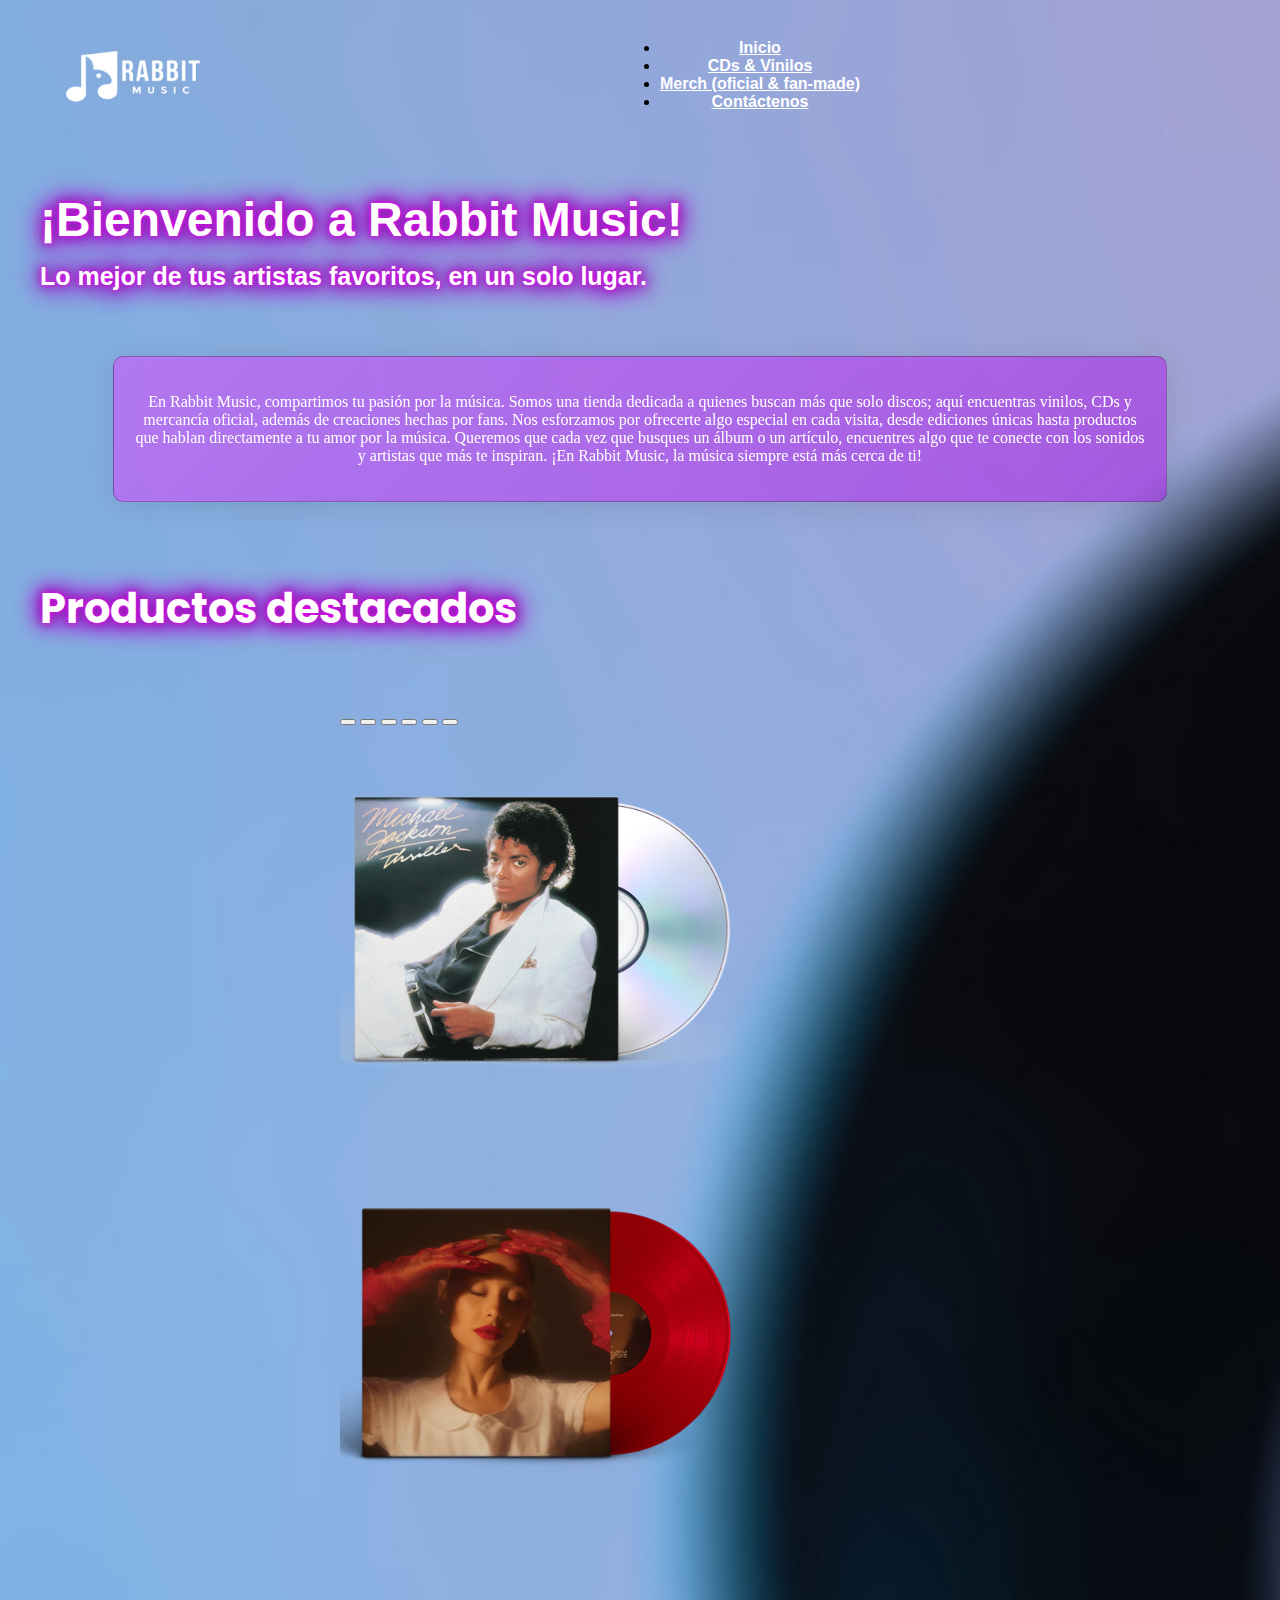
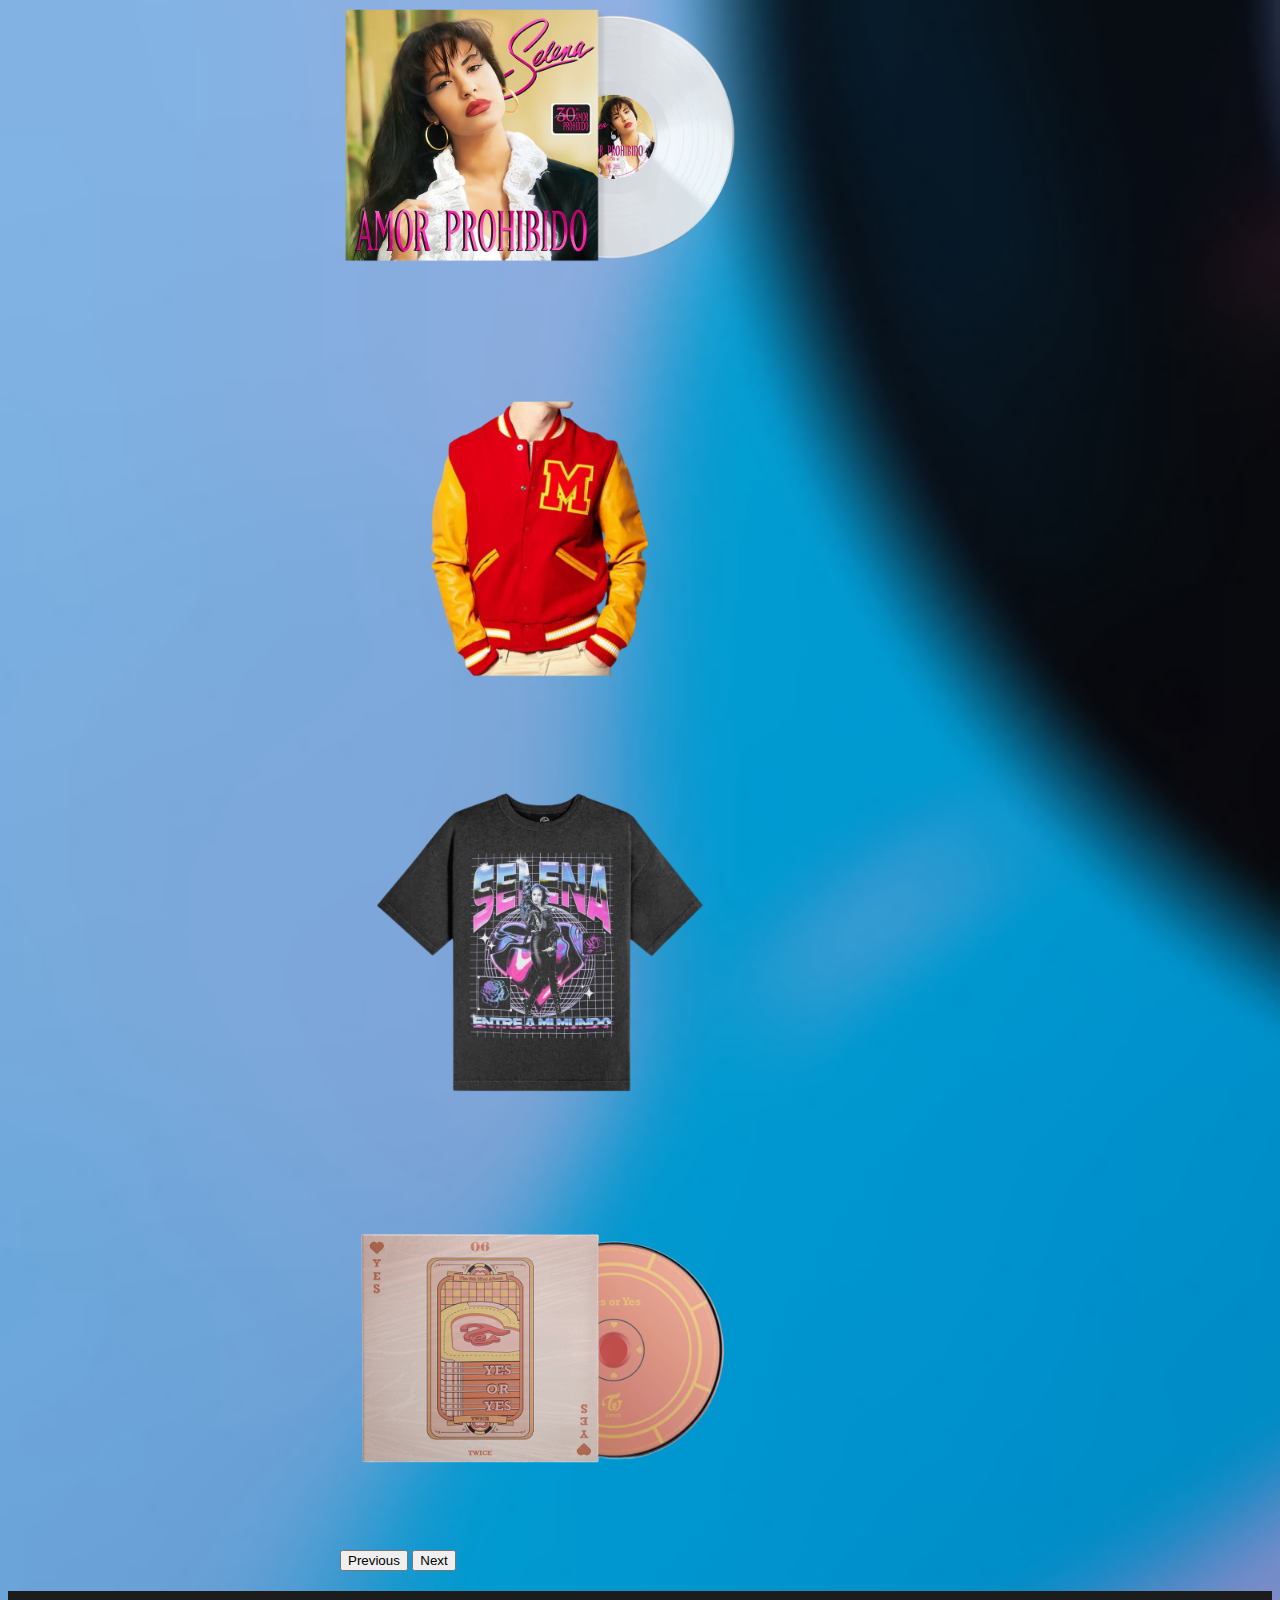
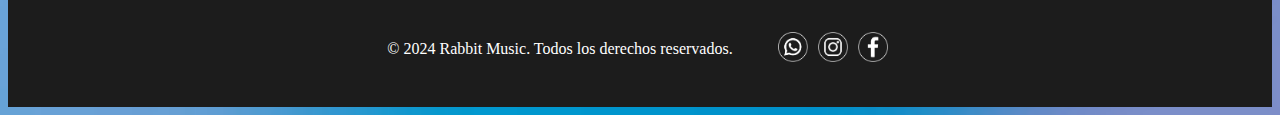
<file: index.html>
<!DOCTYPE html>
<html lang="en">

<head>
  <meta charset="UTF-8">
  <meta name="viewport" content="width=device-width, initial-scale=1.0">
  <title>Rabbit Music</title>
  <link rel="icon" href="img/logoicon.png">
  <link rel="stylesheet" href="css/styles.css">
  <link href="https://fonts.googleapis.com/css2?family=Montserrat:wght@700&display=swap" rel="stylesheet">
  <link href="https://fonts.googleapis.com/css2?family=Poppins:wght@400;600&display=swap" rel="stylesheet">
  <link href="https://cdn.jsdelivr.net/npm/bootstrap@5.0.2/dist/css/bootstrap.min.css" rel="stylesheet"
    integrity="sha384-EVSTQN3/azprG1Anm3QDgpJLIm9Nao0Yz1ztcQTwFspd3yD65VohhpuuCOmLASjC" crossorigin="anonymous">

<body>
  <section class="custom-nav">
    <header>
      <a href=# class="logo">
        <img src="img/logohorizontalwhite.png" alt="Logo de la empresa">
      </a>
      <div class="container">
        <ul class="nav nav-pills nav-fill">
          <li class="nav-item">
            <a class="nav-link aria-disabled" href="#" tabindex="-1" aria-disabled="true">Inicio</a>
          </li>
          <li class="nav-item">
            <a class="nav-link" href="/servicios.html">CDs & Vinilos</a>
          </li>
          <li class="nav-item">
            <a class="nav-link" href="/tematica.html">Merch (oficial & fan-made)</a>
          </li>
          <li class="nav-item">
            <a class="nav-link" href="/contact.html">Contáctenos</a>
          </li>
        </ul>
      </div>
    </header>
  </section>
  <section>
    <div class="container text-center">
      <h1 class="welcome-text"> ¡Bienvenido a Rabbit Music!</h1>
      <h3 class="welcome-text-h3"> Lo mejor de tus artistas favoritos, en un solo lugar.</h3>
    </div>
  </section>
  <section>
    <div class="transparent-box">
      <p>En Rabbit Music, compartimos tu pasión por la música. Somos una tienda dedicada a quienes buscan más que solo
        discos; aquí encuentras vinilos, CDs y mercancía oficial,
        además de creaciones hechas por fans. Nos esforzamos por ofrecerte algo especial en cada visita, desde ediciones
        únicas hasta productos que hablan directamente a tu amor por la música.
        Queremos que cada vez que busques un álbum o un artículo, encuentres algo que te conecte con los sonidos y
        artistas que más te inspiran. ¡En Rabbit Music, la música siempre está más cerca de ti!</p>
    </div>

    <!--<div class="container general-text">
      <p>En Rabbit Music, compartimos tu pasión por la música. Somos una tienda dedicada a quienes buscan más que solo
        discos; aquí encuentras vinilos, CDs y mercancía oficial,
        además de creaciones hechas por fans. Nos esforzamos por ofrecerte algo especial en cada visita, desde ediciones
        únicas hasta productos que hablan directamente a tu amor por la música.
        Queremos que cada vez que busques un álbum o un artículo, encuentres algo que te conecte con los sonidos y
        artistas que más te inspiran. ¡En Rabbit Music, la música siempre está más cerca de ti!
      </p>
    </div>-->
  </section>

  <section>
    <div class="container text-center">
      <h1 class="carousel-text">Productos destacados</h1>
    </div>
  </section>

  <section>
    <div class="container text-center">
      <div id="carouselExampleIndicators" class="carousel slide" data-bs-ride="carousel">
        <div class="carousel-indicators">
          <button type="button" data-bs-target="#carouselExampleIndicators" data-bs-slide-to="0" class="active"
            aria-current="true" aria-label="Slide 1"></button>
          <button type="button" data-bs-target="#carouselExampleIndicators" data-bs-slide-to="1"
            aria-label="Slide 2"></button>
          <button type="button" data-bs-target="#carouselExampleIndicators" data-bs-slide-to="2"
            aria-label="Slide 3"></button>
          <button type="button" data-bs-target="#carouselExampleIndicators" data-bs-slide-to="3"
            aria-label="Slide 4"></button>
          <button type="button" data-bs-target="#carouselExampleIndicators" data-bs-slide-to="4"
            aria-label="Slide 5"></button>
          <button type="button" data-bs-target="#carouselExampleIndicators" data-bs-slide-to="5"
            aria-label="Slide 6"></button>
        </div>
        <div class="carousel-inner">
          <div class="carousel-item active">
            <a href="/servicios.html">
              <img src="/img/michaelthrillercd.png" class="d-block w-100" alt="...">
            </a>
          </div>
          <div class="carousel-item">
            <a href="/servicios.html">
              <img src="/img/arianaeternalsunshinevinyl.webp" class="d-block w-100" alt="...">
            </a>
          </div>
          <div class="carousel-item">
            <a href="/servicios.html">
              <img src="/img/selena-amor-prohibido-clear-vinyl.webp" class="d-block w-100" alt="...">
            </a>
          </div>
          <div class="carousel-item">
            <a href="/tematica.html">
              <img src="/img/michaelthrillercarousel.png" class="d-block w-100" alt="...">
            </a>
          </div>
          <div class="carousel-item">
            <a href="/tematica.html">
              <img src="/img/selenacamisetacarousel.png" class="d-block w-100" alt="...">
            </a>
          </div>
          <div class="carousel-item">
            <a href="/servicios.html">
              <img src="/img/twiceyesoryescd.png" class="d-block w-100" alt="...">
            </a>
          </div>
        </div>

        <button class="carousel-control-prev" type="button" data-bs-target="#carouselExampleIndicators"
          data-bs-slide="prev">
          <span class="carousel-control-prev-icon" aria-hidden="true"></span>
          <span class="visually-hidden">Previous</span>
        </button>
        <button class="carousel-control-next" type="button" data-bs-target="#carouselExampleIndicators"
          data-bs-slide="next">
          <span class="carousel-control-next-icon" aria-hidden="true"></span>
          <span class="visually-hidden">Next</span>
        </button>
      </div>
    </div>
  </section>

  <footer>
    <div class="footer-content">
      <p> &copy; 2024 Rabbit Music. Todos los derechos reservados.</p>
      <ul class="footer-icons">
        <li><a href="https://web.whatsapp.com/" target="_blank">
            <img src="img/whatsapp.png" alt="Ícono de Whatsapp">
          </a></li>
        <li><a href="https://www.instagram.com" target="_blank">
            <img src="img/instagram.png" alt="Ícono de Instagram">
          </a></li>
        <li><a href="https://www.facebook.com" target="_blank">
            <img src="img/facebook.png" alt="Ícono de Facebook">
          </a></li>
      </ul>
    </div>
  </footer>
  <script src="https://cdn.jsdelivr.net/npm/bootstrap@5.0.2/dist/js/bootstrap.bundle.min.js"
    integrity="sha384-MrcW6ZMFYlzcLA8Nl+NtUVF0sA7MsXsP1UyJoMp4YLEuNSfAP+JcXn/tWtIaxVXM"
    crossorigin="anonymous"></script>
</body>

</html>
</file>
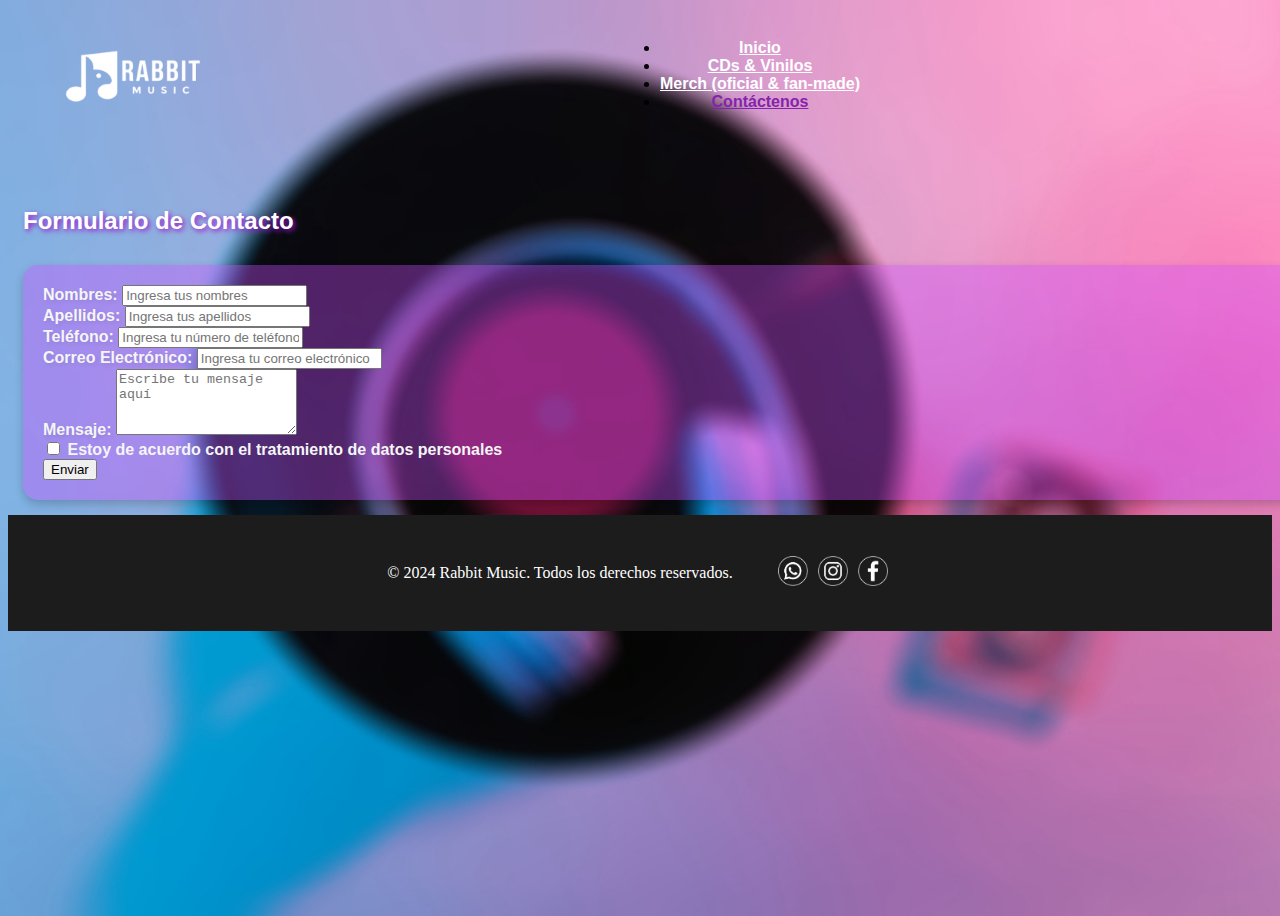
<file: contact.html>
<!DOCTYPE html>
<html lang="en">

<head>
  <meta charset="UTF-8">
  <meta name="viewport" content="width=device-width, initial-scale=1.0">
  <title>Contáctenos</title>
  <link rel="icon" href="img/logoicon.png">
  <link rel="stylesheet" href="css/styles.css">
  <link href="https://cdn.jsdelivr.net/npm/bootstrap@5.0.2/dist/css/bootstrap.min.css" rel="stylesheet"
    integrity="sha384-EVSTQN3/azprG1Anm3QDgpJLIm9Nao0Yz1ztcQTwFspd3yD65VohhpuuCOmLASjC" crossorigin="anonymous">
</head>

<body>
  <section class="custom-nav">
    <header>
      <a href=/index.html class="logo">
        <img src="img/logohorizontalwhite.png" alt="Logo de la empresa">
      </a>
      <div class="container">
        <ul class="nav nav-pills nav-fill">
          <li class="nav-item">
            <a class="nav-link" href="/index.html">Inicio</a>
          </li>
          <li class="nav-item">
            <a class="nav-link" href="/servicios.html">CDs & Vinilos</a>
          </li>
          <li class="nav-item">
            <a class="nav-link" href="/tematica.html">Merch (oficial & fan-made)</a>
          </li>
          <li class="nav-item">
            <a class="nav-link disabled" href="#" tabindex="-1" aria-disabled="true">Contáctenos</a>
          </li>
        </ul>
      </div>
    </header>
  </section>

  <section>
    <div class="container">
      <div class="container"></div>
      <h2 class="contact-title">Formulario de Contacto</h2>
      <form class="contact-form">
        <div class="row mb-3">
          <div class="col-md-6">
            <label for="firstName" class="form-label">Nombres:</label>
            <input type="text" class="form-control" id="firstName" placeholder="Ingresa tus nombres">
          </div>
          <div class="col-md-6">
            <label for="lastName" class="form-label">Apellidos:</label>
            <input type="text" class="form-control" id="lastName" placeholder="Ingresa tus apellidos">
          </div>
        </div>

        <div class="mb-3">
          <label for="phone" class="form-label">Teléfono:</label>
          <input type="tel" class="form-control" id="phone" placeholder="Ingresa tu número de teléfono">
        </div>

        <div class="mb-3">
          <label for="email" class="form-label">Correo Electrónico:</label>
          <input type="email" class="form-control" id="email" placeholder="Ingresa tu correo electrónico">
        </div>

        <div class="mb-3">
          <label for="message" class="form-label">Mensaje:</label>
          <textarea class="form-control" id="message" rows="4" placeholder="Escribe tu mensaje aquí"></textarea>
        </div>

        <!-- Checkbox para el consentimiento del tratamiento de datos -->
        <div class="form-check mb-3">
          <input class="form-check-input" type="checkbox" id="dataConsent">
          <label class="form-check-label checkbox-label" for="dataConsent">
            Estoy de acuerdo con el tratamiento de datos personales
          </label>
        </div>

        <button type="submit" class="btn btn-dark">Enviar</button>
      </form>
    </div>
    </div>
  </section>
  <footer>
    <div class="footer-content">
      <p> &copy; 2024 Rabbit Music. Todos los derechos reservados.</p>
      <ul class="footer-icons">
        <li><a href="https://web.whatsapp.com/" target="_blank">
            <img src="img/whatsapp.png" alt="Ícono de Whatsapp">
          </a></li>
        <li><a href="https://www.instagram.com" target="_blank">
            <img src="img/instagram.png" alt="Ícono de Instagram">
          </a></li>
        <li><a href="https://www.facebook.com" target="_blank">
            <img src="img/facebook.png" alt="Ícono de Facebook">
          </a></li>
      </ul>
    </div>
  </footer>
  <script src="https://cdn.jsdelivr.net/npm/bootstrap@5.0.2/dist/js/bootstrap.bundle.min.js"
    integrity="sha384-MrcW6ZMFYlzcLA8Nl+NtUVF0sA7MsXsP1UyJoMp4YLEuNSfAP+JcXn/tWtIaxVXM"
    crossorigin="anonymous"></script>
</body>

</html>
</file>
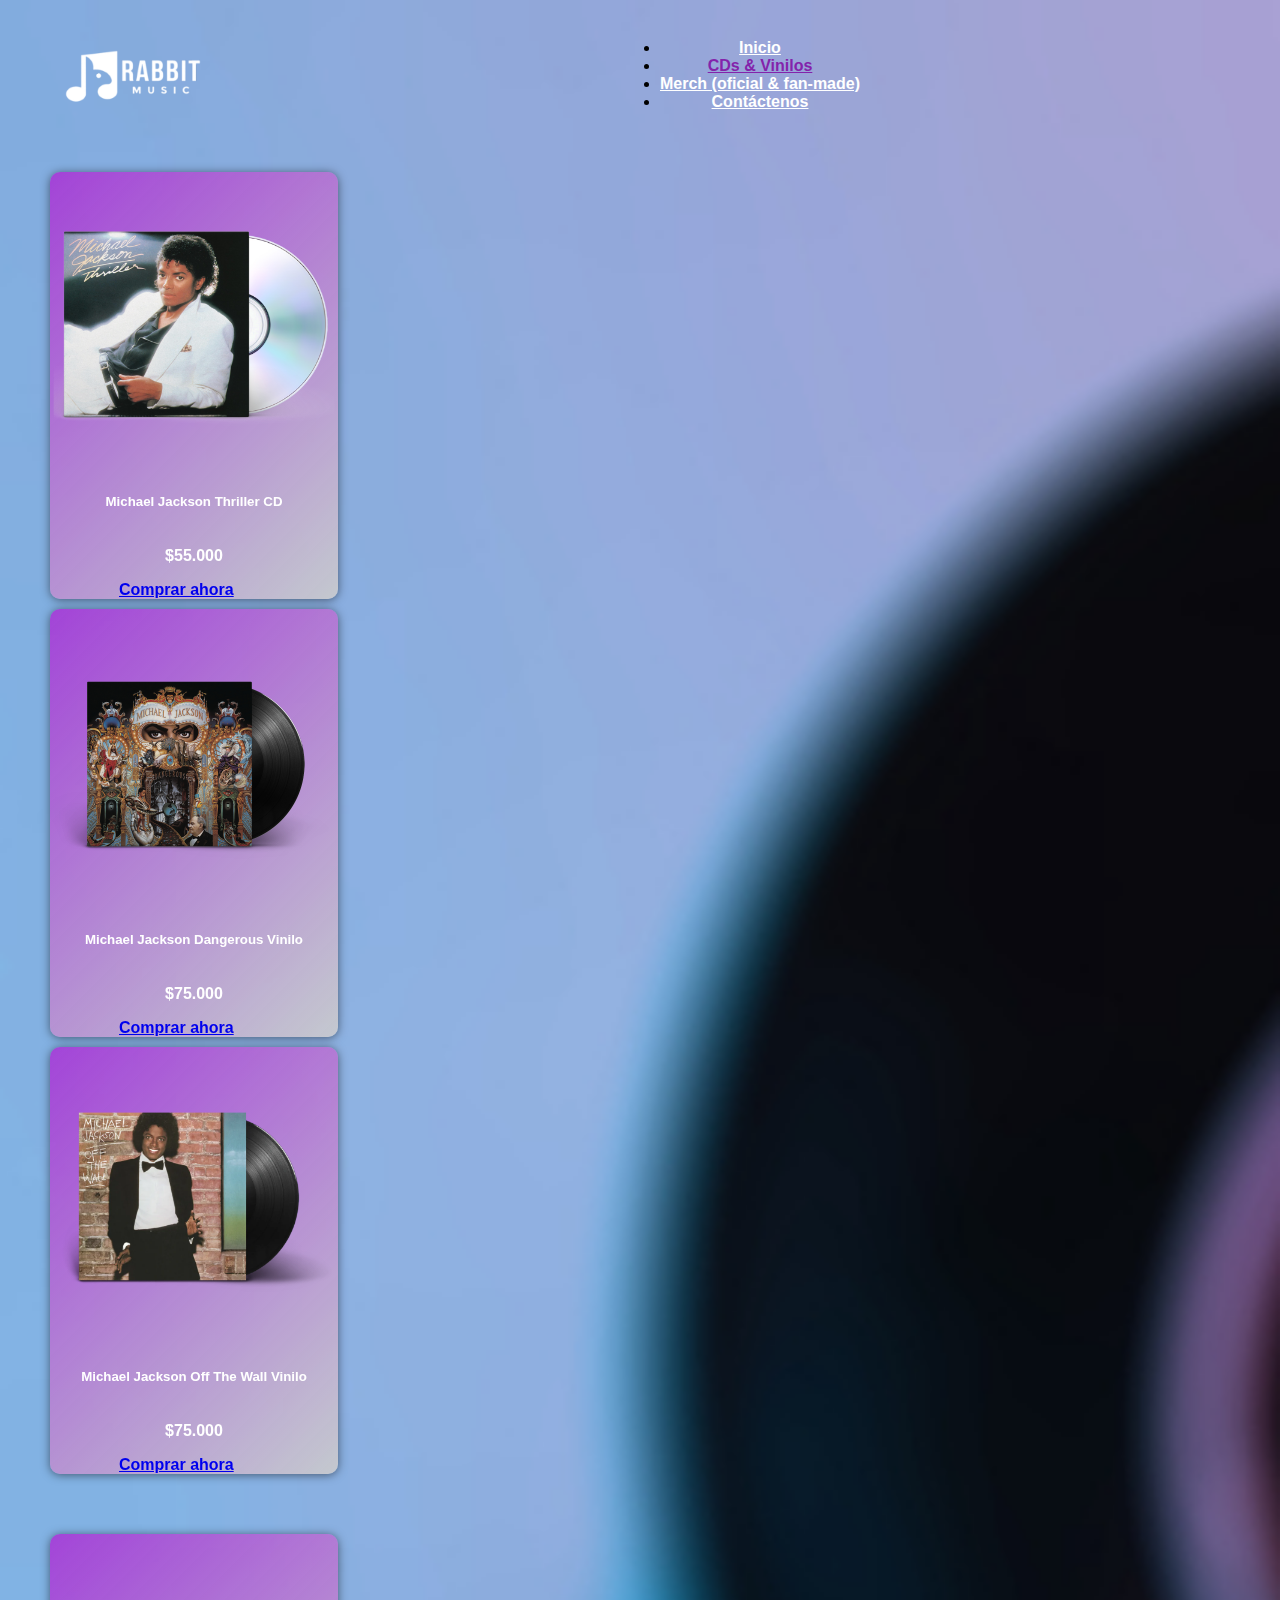
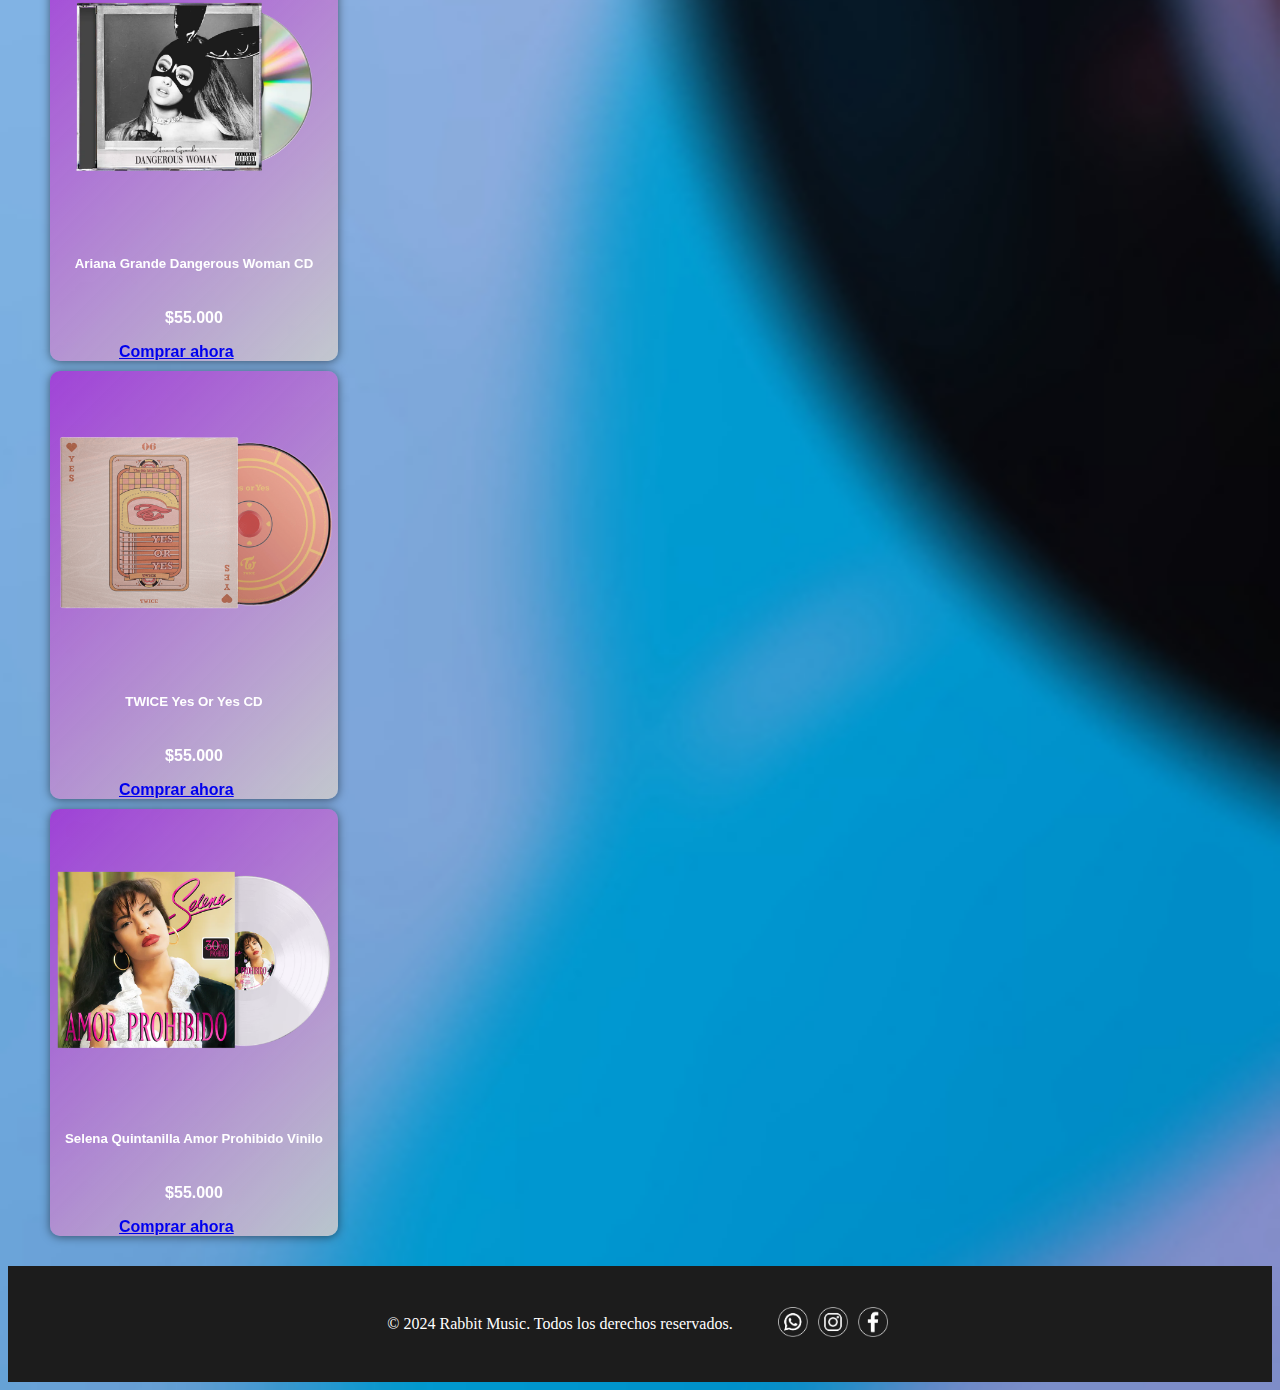
<file: servicios.html>
<!DOCTYPE html>
<html lang="en">

<head>
  <meta charset="UTF-8">
  <meta name="viewport" content="width=device-width, initial-scale=1.0">
  <title>Discos & Vinilos</title>
  <link rel="icon" href="img/logoicon.png">
  <link rel="stylesheet" href="css/styles.css">
  <link href="https://cdn.jsdelivr.net/npm/bootstrap@5.0.2/dist/css/bootstrap.min.css" rel="stylesheet"
    integrity="sha384-EVSTQN3/azprG1Anm3QDgpJLIm9Nao0Yz1ztcQTwFspd3yD65VohhpuuCOmLASjC" crossorigin="anonymous">
</head>

<body>
  <section class="custom-nav">
    <header>
      <a href=/index.html class="logo">
        <img src="img/logohorizontalwhite.png" alt="Logo de la empresa">
      </a>
      <div class="container">
        <ul class="nav nav-pills nav-fill">
          <li class="nav-item">
            <a class="nav-link" href="/index.html">Inicio</a>
          </li>
          </li>
          <li class="nav-item">
            <a class="nav-link disabled" href="#" tabindex="-1" aria-disabled="true">CDs & Vinilos</a>
          </li>
          <li class="nav-item">
            <a class="nav-link" href="/tematica.html">Merch (oficial & fan-made)</a>
          </li>
          <li class="nav-item">
            <a class="nav-link" href="/contact.html">Contáctenos</a>
          </li>
        </ul>
      </div>
    </header>
  </section>

  <section>
    <div class="custom-card-section2">
      <div class="container text-center">
        <div class="row">
          <div class="col">
            <div class="card" style="width: 18rem;">
              <img src="img/michaelthrillercard.png" class="card-img-top" alt="...">
              <div class="card-body">
                <h5 class="card-title">Michael Jackson Thriller CD</h5>
                <p class="card-text">$55.000</p>
                <a href="#" class="btn btn-light">Comprar ahora</a>
              </div>
            </div>
          </div>
          <div class="col">
            <div class="card" style="width: 18rem;">
              <img src="img/michaeldangerouscd.png" class="card-img-top" alt="...">
              <div class="card-body">
                <h5 class="card-title">Michael Jackson Dangerous Vinilo</h5>
                <p class="card-text">$75.000</p>
                <a href="#" class="btn btn-light">Comprar ahora</a>
              </div>
            </div>
          </div>
          <div class="col">
            <div class="card" style="width: 18rem;">
              <img src="img/michaeloffthewallvinyl.webp" class="card-img-top" alt="...">
              <div class="card-body">
                <h5 class="card-title">Michael Jackson Off The Wall Vinilo</h5>
                <p class="card-text">$75.000</p>
                <a href="#" class="btn btn-light">Comprar ahora</a>
              </div>
            </div>
          </div>
        </div>
      </div>
    </div>
  </section>
  <section>
    <div class="custom-card-section2">
      <div class="container text-center">
        <div class="row">
          <div class="col">
            <div class="card" style="width: 18rem;">
              <img src="img/arianagdangerouswomancd.png" class="card-img-top" alt="...">
              <div class="card-body">
                <h5 class="card-title">Ariana Grande Dangerous Woman CD </h5>
                <p class="card-text">$55.000</p>
                <a href="#" class="btn btn-light">Comprar ahora</a>
              </div>
            </div>
          </div>
          <div class="col">
            <div class="card" style="width: 18rem;">
              <img src="img/twiceyesoryescd.png" class="card-img-top" alt="...">
              <div class="card-body">
                <h5 class="card-title">TWICE Yes Or Yes CD</h5>
                <p class="card-text">$55.000</p>
                <a href="#" class="btn btn-light">Comprar ahora</a>
              </div>
            </div>
          </div>
          <div class="col">
            <div class="card" style="width: 18rem;">
              <img src="img/selena-amor-prohibido-clear-vinyl.png" class="card-img-top" alt="...">
              <div class="card-body">
                <h5 class="card-title">Selena Quintanilla Amor Prohibido Vinilo</h5>
                <p class="card-text">$55.000</p>
                <a href="#" class="btn btn-light">Comprar ahora</a>
              </div>
            </div>
          </div>
        </div>
      </div>
  </section>
  <footer>
    <div class="footer-content">
      <p> &copy; 2024 Rabbit Music. Todos los derechos reservados.</p>
      <ul class="footer-icons">
        <li><a href="https://web.whatsapp.com/" target="_blank">
            <img src="img/whatsapp.png" alt="Ícono de Whatsapp">
          </a></li>
        <li><a href="https://www.instagram.com" target="_blank">
            <img src="img/instagram.png" alt="Ícono de Instagram">
          </a></li>
        <li><a href="https://www.facebook.com" target="_blank">
            <img src="img/facebook.png" alt="Ícono de Facebook">
          </a></li>
      </ul>
    </div>
  </footer>
  <script src="https://cdn.jsdelivr.net/npm/bootstrap@5.0.2/dist/js/bootstrap.bundle.min.js"
    integrity="sha384-MrcW6ZMFYlzcLA8Nl+NtUVF0sA7MsXsP1UyJoMp4YLEuNSfAP+JcXn/tWtIaxVXM"
    crossorigin="anonymous"></script>
</body>

</html>
</file>
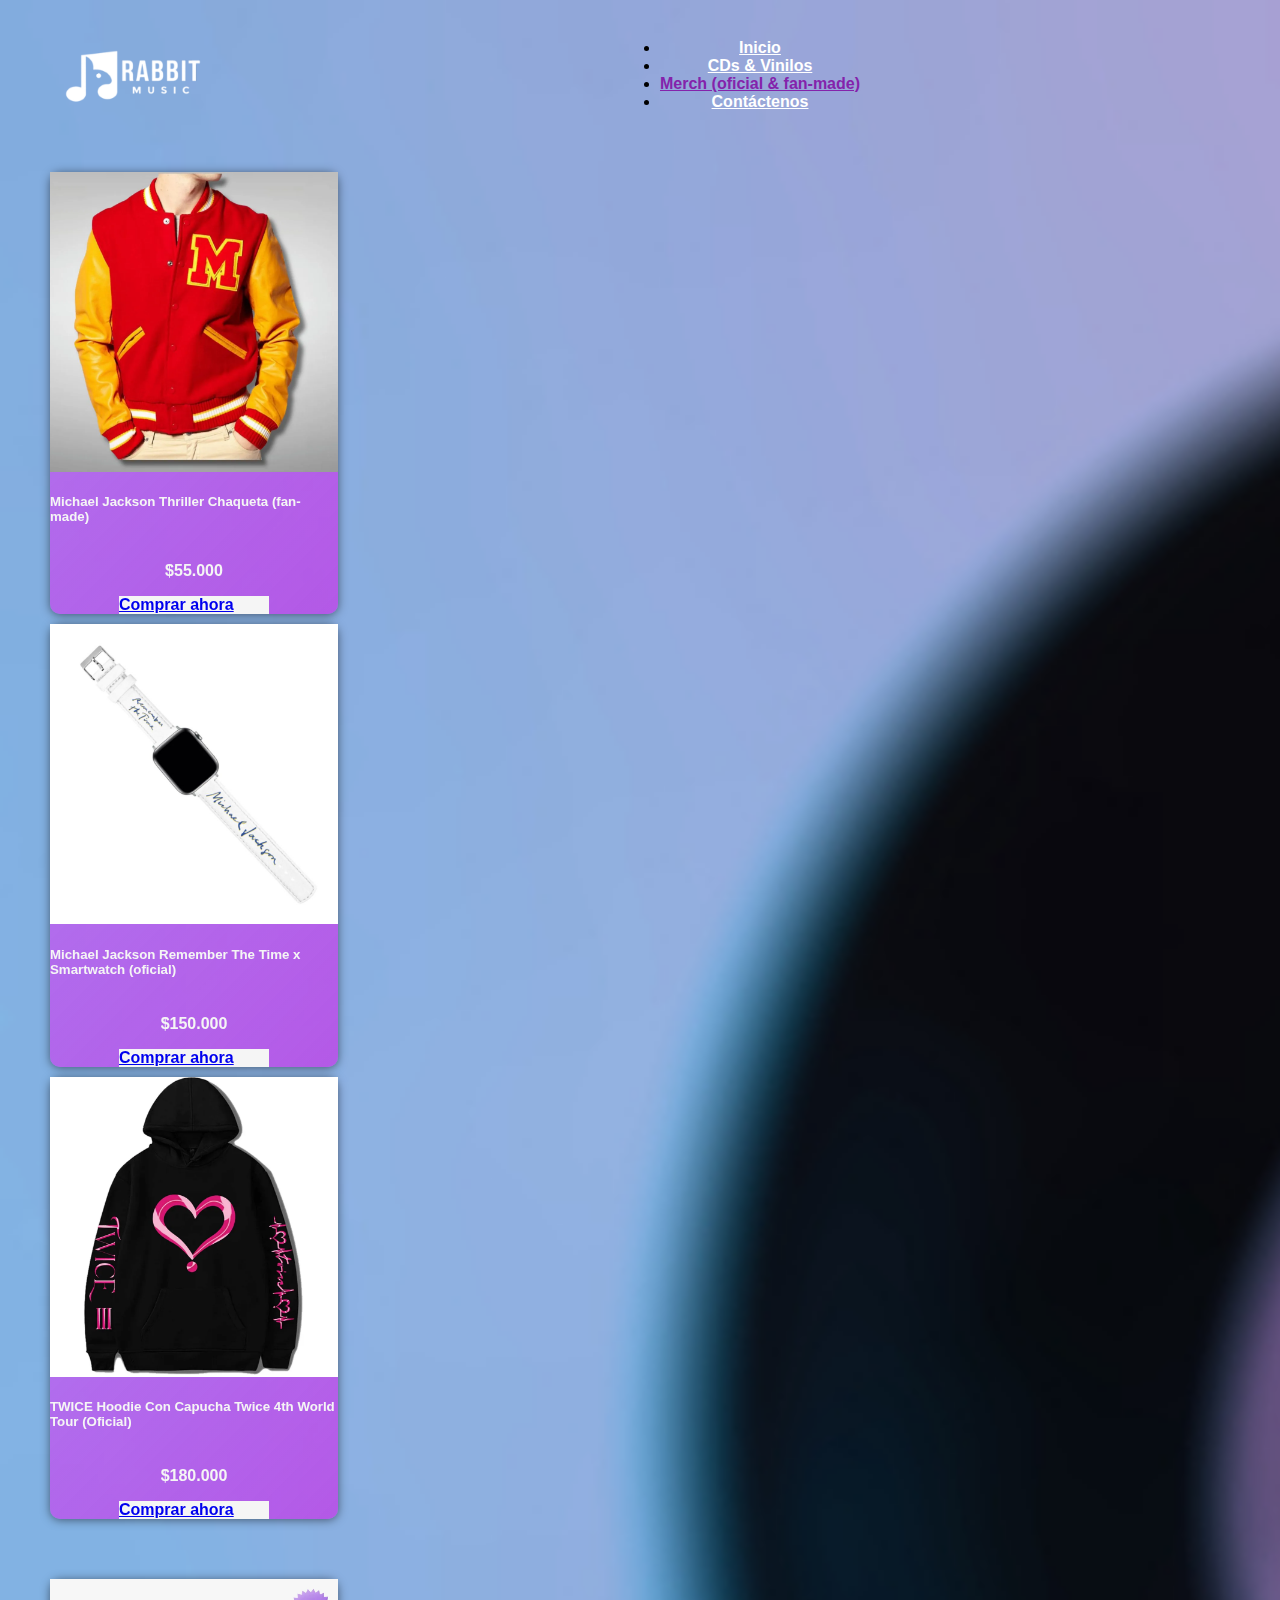
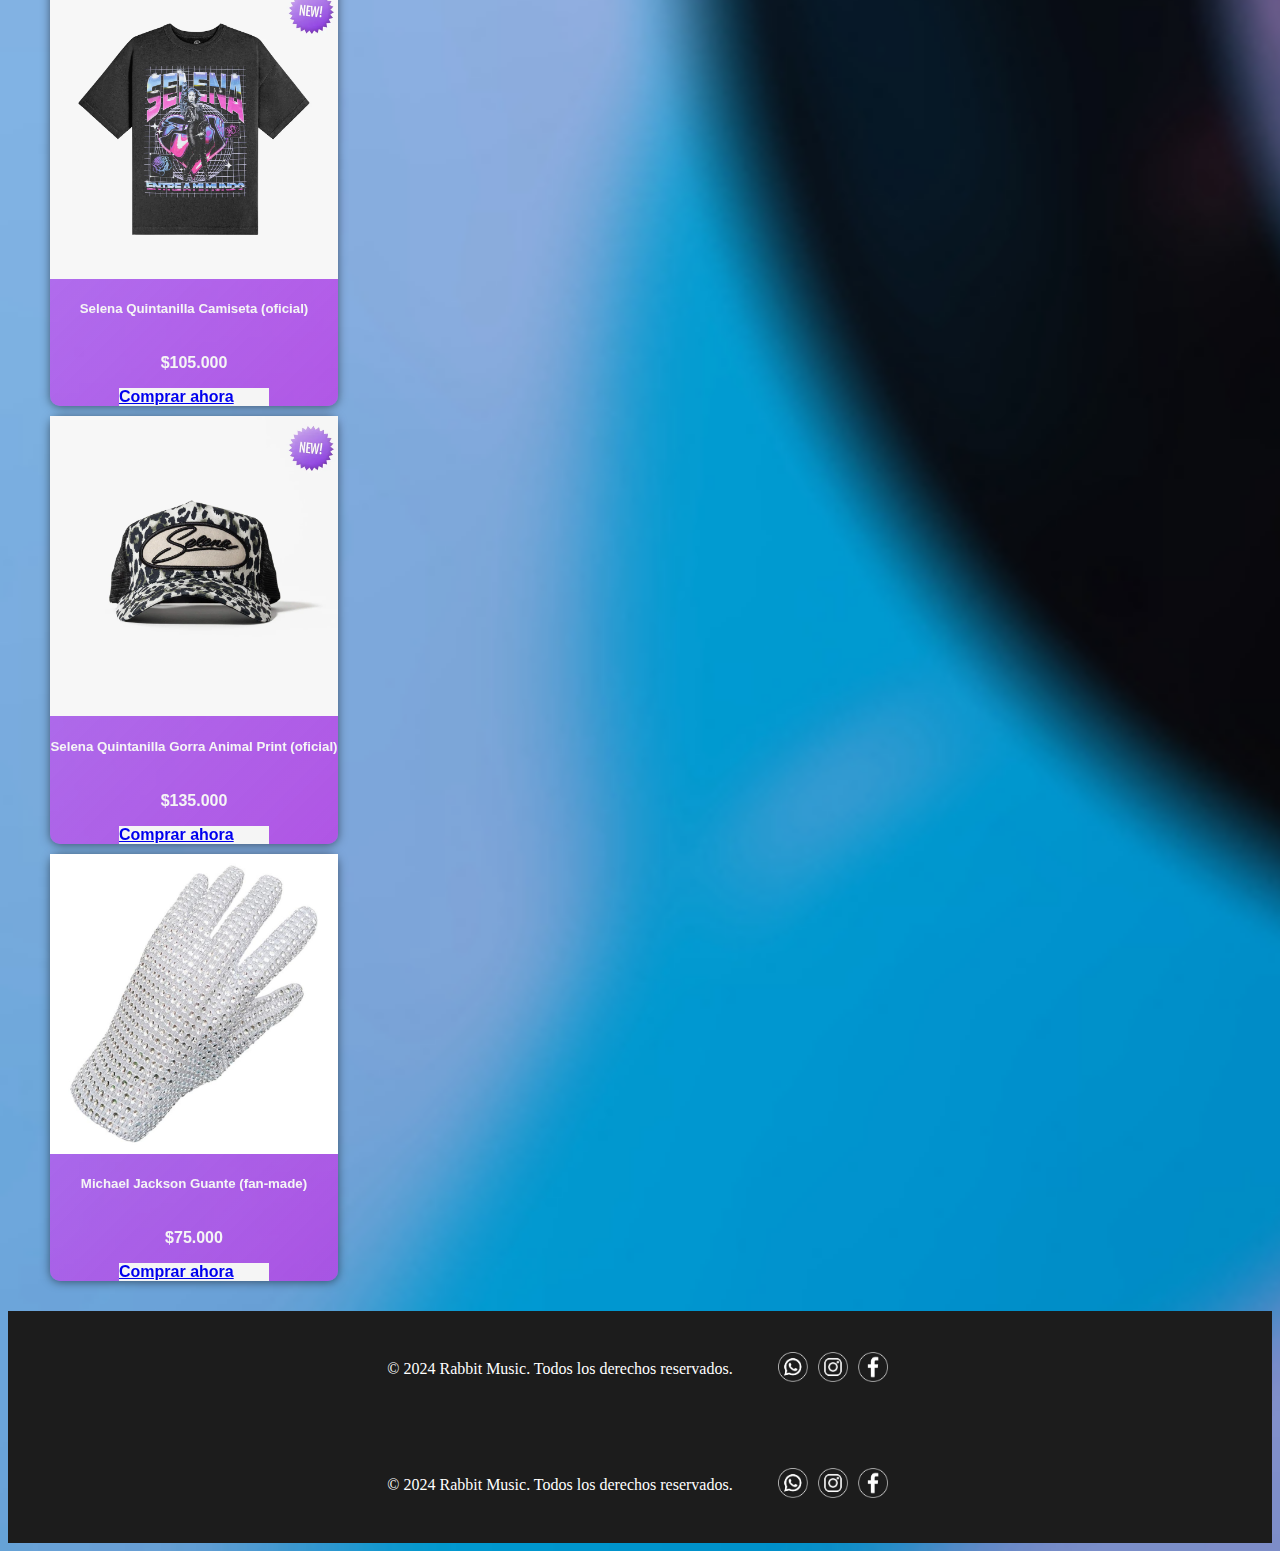
<file: tematica.html>
<!DOCTYPE html>
<html lang="en">

<head>
  <meta charset="UTF-8">
  <meta name="viewport" content="width=device-width, initial-scale=1.0">
  <title>Merch (oficial & fan-made)</title>
  <link rel="icon" href="img/logoicon.png">
  <link rel="stylesheet" href="css/styles.css">
  <link href="https://cdn.jsdelivr.net/npm/bootstrap@5.0.2/dist/css/bootstrap.min.css" rel="stylesheet"
    integrity="sha384-EVSTQN3/azprG1Anm3QDgpJLIm9Nao0Yz1ztcQTwFspd3yD65VohhpuuCOmLASjC" crossorigin="anonymous">
</head>

<body>
  <section class="custom-nav">
    <header>
      <a href=/index.html class="logo">
        <img src="img/logohorizontalwhite.png" alt="Logo de la empresa">
      </a>
      <div class="container">
        <ul class="nav nav-pills nav-fill">
          <li class="nav-item">
            <a class="nav-link" href="/index.html">Inicio</a>
          </li>
          <li class="nav-item">
            <a class="nav-link" href="/servicios.html">CDs & Vinilos</a>
          </li>
          <li class="nav-item">
            <a class="nav-link disabled" href="#" tabindex="-1" aria-disabled="true">Merch (oficial & fan-made)</a>
          </li>
          <li class="nav-item">
            <a class="nav-link" href="/contact.html">Contáctenos</a>
          </li>
        </ul>
      </div>
    </header>
  </section>
  <section>
    <div class="custom-card-section">
      <div class="container text-center">
        <div class="row">
          <div class="col">
            <div class="card" style="width: 18rem;">
              <img src="img/michaelchaquetathriller.webp" class="card-img-top" alt="...">
              <div class="card-body">
                <h5 class="card-title">Michael Jackson Thriller Chaqueta (fan-made)</h5>
                <p class="card-text">$55.000</p>
                <a href="#" class="btn btn-light">Comprar ahora</a>
              </div>
            </div>
          </div>
          <div class="col">
            <div class="card" style="width: 18rem;">
              <img src="img/michaelreloj.jpg" class="card-img-top" alt="...">
              <div class="card-body">
                <h5 class="card-title">Michael Jackson Remember The Time x Smartwatch (oficial)</h5>
                <p class="card-text">$150.000</p>
                <a href="#" class="btn btn-light">Comprar ahora</a>
              </div>
            </div>
          </div>
          <div class="col">
            <div class="card" style="width: 18rem;">
              <img src="img/Twicehoodiefol.webp" class="card-img-top" alt="...">
              <div class="card-body">
                <h5 class="card-title">TWICE Hoodie Con Capucha Twice 4th World Tour (Oficial)</h5>
                <p class="card-text">$180.000</p>
                <a href="#" class="btn btn-light">Comprar ahora</a>
              </div>
            </div>
          </div>
        </div>
      </div>
  </section>

  <section>
    <div class="custom-card-section">
      <div class="container text-center">
        <div class="row">
          <div class="col">
            <div class="card" style="width: 18rem;">
              <img src="img/selenacamiseta.webp" class="card-img-top" alt="...">
              <div class="card-body">
                <h5 class="card-title">Selena Quintanilla Camiseta (oficial)</h5>
                <p class="card-text">$105.000</p>
                <a href="#" class="btn btn-light">Comprar ahora</a>
              </div>
            </div>
          </div>
          <div class="col">
            <div class="card" style="width: 18rem;">
              <img src="/img/selenagorra.webp" class="card-img-top" alt="...">
              <div class="card-body">
                <h5 class="card-title">Selena Quintanilla Gorra Animal Print (oficial)</h5>
                <p class="card-text">$135.000</p>
                <a href="#" class="btn btn-light">Comprar ahora</a>
              </div>
            </div>
          </div>
          <div class="col">
            <div class="card" style="width: 18rem;">
              <img src="img/michaelguante.jpg" class="card-img-top" alt="...">
              <div class="card-body">
                <h5 class="card-title">Michael Jackson Guante (fan-made)</h5>
                <p class="card-text">$75.000</p>
                <a href="#" class="btn btn-light">Comprar ahora</a>
              </div>
            </div>
          </div>
        </div>
      </div>
    </div>
  </section>
  <footer>
    <div class="footer-content">
      <p> &copy; 2024 Rabbit Music. Todos los derechos reservados.</p>
      <ul class="footer-icons">
        <li><a href="https://web.whatsapp.com/" target="_blank">
            <img src="img/whatsapp.png" alt="Ícono de Whatsapp">
          </a></li>
        <li><a href="https://www.instagram.com" target="_blank">
            <img src="img/instagram.png" alt="Ícono de Instagram">
          </a></li>
        <li><a href="https://www.facebook.com" target="_blank">
            <img src="img/facebook.png" alt="Ícono de Facebook">
          </a></li>
      </ul>
    </div>
  </footer>
  <footer>
    <div class="footer-content">
      <p> &copy; 2024 Rabbit Music. Todos los derechos reservados.</p>
      <ul class="footer-icons">
        <li><a href="https://web.whatsapp.com/" target="_blank">
            <img src="img/whatsapp.png" alt="Ícono de Whatsapp">
          </a></li>
        <li><a href="https://www.instagram.com" target="_blank">
            <img src="img/instagram.png" alt="Ícono de Instagram">
          </a></li>
        <li><a href="https://www.facebook.com" target="_blank">
            <img src="img/facebook.png" alt="Ícono de Facebook">
          </a></li>
      </ul>
    </div>
  </footer>
  <script src="https://cdn.jsdelivr.net/npm/bootstrap@5.0.2/dist/js/bootstrap.bundle.min.js"
    integrity="sha384-MrcW6ZMFYlzcLA8Nl+NtUVF0sA7MsXsP1UyJoMp4YLEuNSfAP+JcXn/tWtIaxVXM"
    crossorigin="anonymous"></script>
</body>

</html>
</file>
<file: css/styles.css>
body{
    background-image: url('../img/backgroun-image4.jpg');
    background-size: cover;
    position: relative;
    min-height: 100vh;
}

/* Nav de la página */
header{
    display: flex;
    text-align: center;
    width: 100%;
}

.logo{
    display: flex;
    align-items: center;
}
.logo img{
    height: 60px;
    margin-left: 50px;
    margin-top: 4px;
}
.custom-nav .nav-link{
    font-size: 20;
    color: white;
}

.custom-nav .nav-link.disabled,
.custom-nav .nav-link:focus {
    background-color: transparent;
    color: rgb(132, 35, 171);
}
.custom-nav .nav-link:hover {
    background-color: transparent;
    color: rgb(132, 35, 171);
    transition: all 400ms ease;
}
.container{
    max-width: 100%;
    padding: 15px;
    margin: 0 auto;
    font-family: 'Monserrat', sans-serif;
    font-weight: 600; /* Semibold */
}
/* Fin Nav de la página */

/* Mensaje de bienvenida a la página */
.welcome-text{
    font-size: 3rem;
    font-family:'Gill Sans', 'Gill Sans MT', Calibri, 'Trebuchet MS', sans-serif;
    margin: 10px 0;
    margin-top: 30px;
    color: #ffffff;
    text-shadow:
        0 0 5px #ff00ff,
        0 0 10px rgb(132, 35, 171),
        0 0 15px rgb(132, 35, 171),
        0 0 20px rgb(132, 35, 171),
        0 0 25px #d000ff,
        0 0 30px #d000ff;
}
.welcome-text-h3{
    font-size: 25px;
    font-family:'Gill Sans', 'Gill Sans MT', Calibri, 'Trebuchet MS', sans-serif;
    margin-top: 15px;
    color: rgb(255, 255, 255);
    text-shadow:
        0 0 5px #ff00ff,
        0 0 10px rgb(132, 35, 171),
        0 0 15px rgb(132, 35, 171),
        0 0 20px rgb(132, 35, 171),
        0 0 25px #d000ff,
        0 0 30px #d000ff;
}
/* Fin Mensaje de bienvenida a la página */

/* Descripción general de la página */
.transparent-box {
    background: linear-gradient(135deg, rgba(224, 66, 255, 0.5), rgba(171, 16, 232, 0.5));
    padding: 20px;
    border-radius: 10px;
    box-shadow: 0 4px 30px rgba(0, 0, 0, 0.1);
    backdrop-filter: blur(5px);
    -webkit-backdrop-filter: blur(5px);
    border: 1px solid rgba(32, 32, 32, 0.3);
    width: 80%;
    margin: 20px auto;
    text-align: center;
    color: white;
}
/* Fin Descripción general de la página */

/* Carrousel de productos */
.carousel-text{
    font-size: 2.6rem;
    font-family:'Poppins', sans-serif;;
    color: #ffffff;
    text-shadow:
        0 0 5px #ff00ff,
        0 0 10px rgb(132, 35, 171),
        0 0 15px rgb(132, 35, 171),
        0 0 20px rgb(132, 35, 171),
        0 0 25px #d000ff,
        0 0 30px #d000ff;
    margin-top: 35px;
}
.carousel{
    width: 50%;
    margin: 0 auto;
}
.carousel-item img{
    height: 400px;
    object-fit:cover;
}
/* Fin Carrousel de productos */

/* Cards generales */
.container.text-center{
    max-width: 1200px;
    margin: 0 auto;
    padding: 20px;
}

.card {
    margin: 10px;
    box-shadow: 0 1px 10px rgba(0, 0, 0, 0.5);
    cursor: default;
    width: 18rem;
    display: flex;
    flex-direction: column;
    height: 100%;
}

.card-body {
    flex-grow: 1 0 auto;
    display: flex;
    flex-direction: column;
    justify-content: space-between;
    align-items: center;
}

.btn-light{
    width: 150px;
}

.btn-light:hover {
    background-color: black !important;
    color: rgb(255, 255, 255) !important;
    transition: all 400ms ease;
}
.card:hover{
    box-shadow:
    0 0 10px rgb(230, 38, 244),
    0 0 15px rgba(238, 83, 235, 0.553),
    0 0 20px rgb(252, 71, 255);
}

.card img {
    width: 100%;
    height: 300px;
    object-fit: cover;
}
/* Fin Cards generales */

/* Cards página temática */
.custom-card-section .card {
    background: linear-gradient(135deg, rgba(224, 66, 255, 0.5), rgba(197, 53, 233, 0.705));
    border-radius: 10px;
    margin: 10px;
    box-shadow: 0 1px 10px rgba(0, 0, 0, 0.5);
    cursor: default;
    width: 18rem;
    backdrop-filter: blur(5px);
    -webkit-backdrop-filter: blur(5px);
    color: whitesmoke;
}

.custom-card-section .card-title {
    font-family: 'Poppins',sans-serif;
    color: whitesmoke;
    font-weight: bolder;
}

.custom-card-section .btn-light {
    background-color: rgb(245, 245, 245);
}
/* Fin Cards página temática */

/* Cards página servicios */
.custom-card-section2 .card{
    background: linear-gradient(135deg, rgba(179, 15, 211, 0.671), rgba(204, 204, 204, 0.875));
    border-radius: 10px;
    margin: 10px;
    box-shadow: 0 1px 10px rgba(0, 0, 0, 0.5);
    cursor: default;
    width: 18rem;
    backdrop-filter: blur(5px);
    -webkit-backdrop-filter: blur(5px);
    color: rgb(255, 255, 255);
}

.custom-card-section2 .card-title{
    color: rgb(255, 255, 255);
    font-family: 'Poppins',sans-serif;
    font-weight: bolder;
}
/* Fin Cards página servicios */


/* Formulario contact */
.contact-title {
    color: #ffffff;
    text-shadow: 2px 2px 5px rgb(152, 21, 204);
    margin-bottom: 30px;
    margin-left: 0px;
}

.form-label {
    color: whitesmoke;
    text-shadow: 2px 2px 4px #00000016;
}

.form-check-label{
    color: whitesmoke;
}

.contact-form{
    background-color: rgba(204, 77, 255, 0.374);
    border-radius: 15px;
    padding: 20px;
    box-shadow: 0 4px 10px rgba(0, 0, 0, 0.2); /* Sombra del cuadro */
    width: 100%;
    margin: 0 auto;
}
.btn-dark:hover {
    background-color: whitesmoke !important;
    color: #343a40 !important;
    transition: all 400ms ease;
}
/* Fin Formulario contact */

/* Pie de página */
footer{
    background-color: rgb(28, 28, 28);
    padding: 20px 0;
    text-align: center;
    bottom: 0;
    width: 100%;
}

.footer-content{
    display: flex;
    justify-content: center;
    align-items: center;
    gap: 40px;
    color: white;
    flex-wrap: wrap;
}

.footer-icons {
    display: flex;
    list-style: none;
    padding: 0;

}

.footer-icons li{
    display: inline-block;
}

.footer-icons li a img{
    width: 30px;
    height: 30px;
    transition: transform 0.3s;
    margin: 5px
}

.footer-icons li a img:hover{
    transform: scale(1.2);
}
/* Fin Pie de página */

/* Diseño responsive */
@media (max-width:700px){
    header{
        flex-direction: column;
    }
}
</file>
